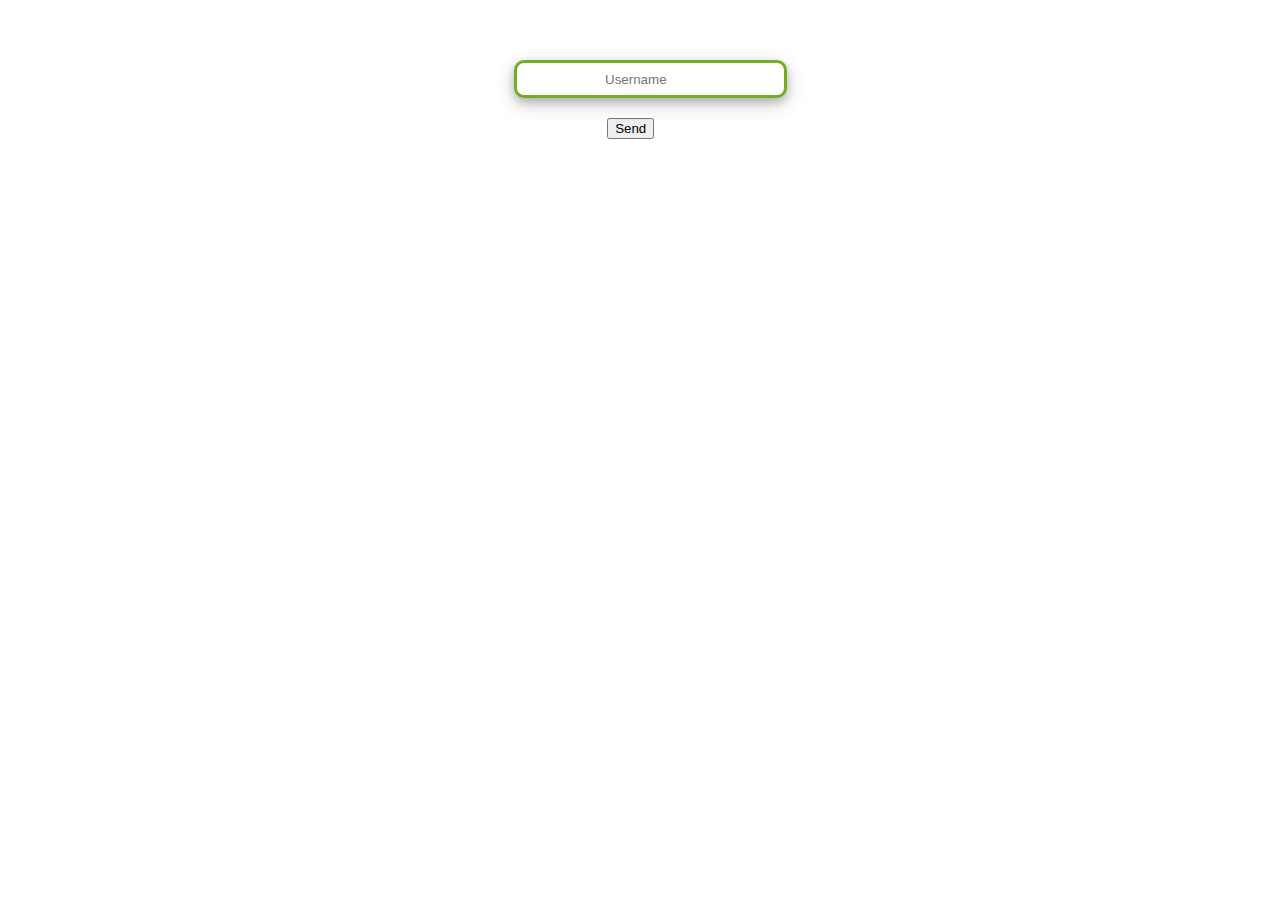
<file: templates/username.html>
<!DOCTYPE html>
<html>
<head>
	<title>Username</title>
	<style>
		.center {
			/*border: 3px solid #73AD21;*/
			width: 20%;
			margin-right: auto;
			margin-left: auto;
			margin-top: 40px;
			margin-bottom: auto;
			padding : 20px;
		}
		#user_message{
			padding-left:35%;
			height: 30px;
			margin-bottom: 20px;
			border-radius: 10px;
			border: 3px solid #73AD21; 
			box-shadow: 0 4px 8px 0 rgba(0, 0, 0, 0.2), 0 6px 20px 0 rgba(0, 0, 0, 0.19);
		}
		#send_message{
			display: block;
			margin-left:37%;
		}
	</style>
</head>
<body>
<div class = 'center'>
	<form>
		<input type="text" id = 'user_message' placeholder="Username" name = 'username'>
		<button type = 'botton' id = 'send_message'>Send</button>
	</form>
</div>
</body>
</html>
</file>
